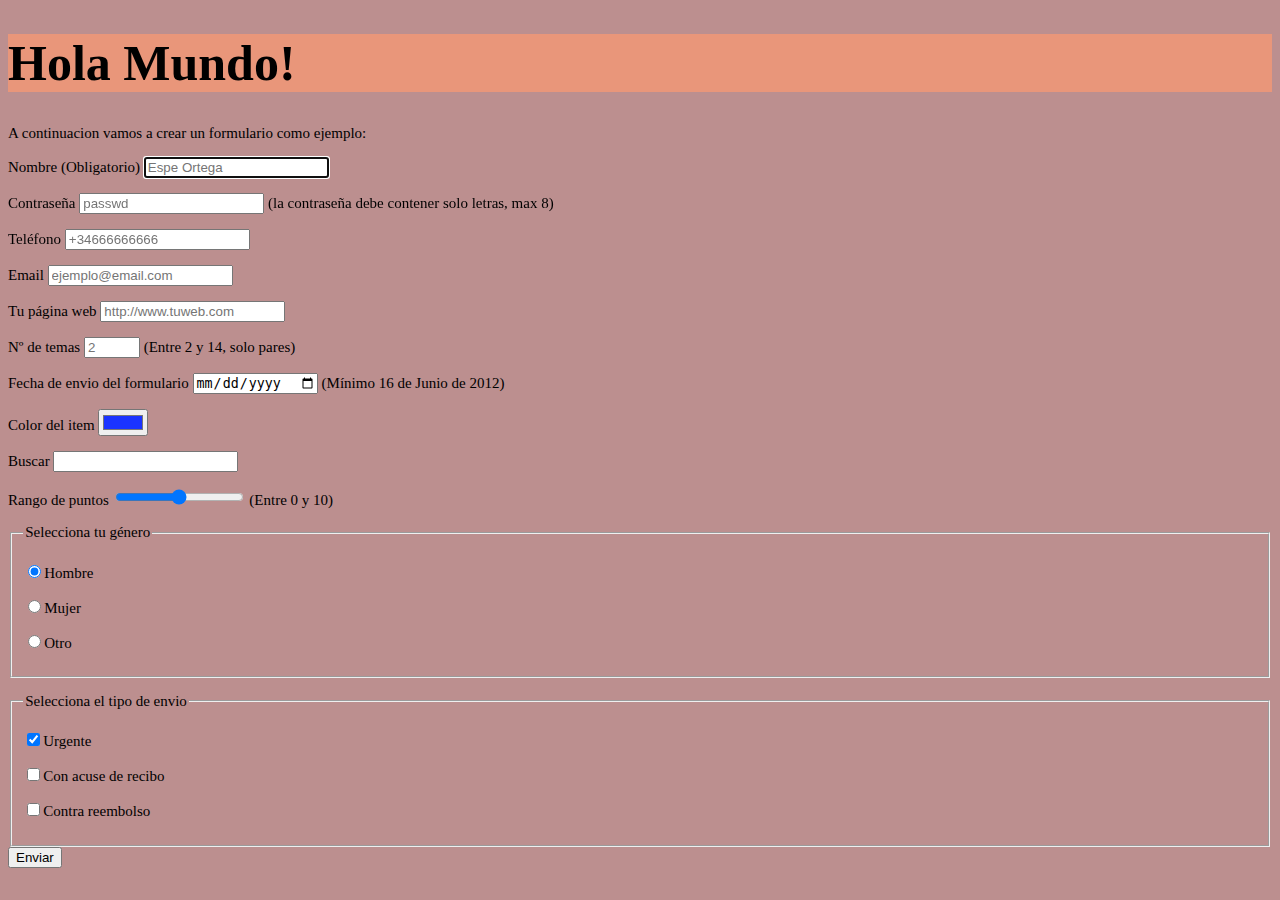
<file: index.html>
<!DOCTYPE HTML>
<html lang="es">
<head>
     <link href="./google.css" rel="stylesheet" type="text/css">
    <meta charset="UTF-8">
    <title> Hola Mundo! </title>
</head>
    
<body>
   <h1> Hola Mundo!</h1> 
<p> A continuacion vamos a crear un formulario como ejemplo: </p>
    <form id= "form-order">
    <p>
        <label for="name">Nombre (Obligatorio)</label>
        <input type="text" name="name" id="name"
        placeholder= "Espe Ortega"
        autofocus
        autocomplete
        required>
    </p>
        
    <p>
        <label for="passwd"> Contraseña </label>
        <input type="password" name="passwd" id="passwd"
        placeholder= "passwd"
        pattern= "[a-z]{1,8}"
        required/> (la contraseña debe contener solo letras, max 8)
    </p>
    <p>
        <label for="phone">Teléfono</label>
        <input type="tel" name="phone" id="phone"
        placeholder="+34666666666">
    </p>
    <p>
      <label for="email"> Email </label>
      <input type="email" name="email" id="email"
      placeholder="ejemplo@email.com"
      autocomplete>
    </p>
    <p>
      <label for="website"> Tu página web</label>
      <input type="url" name="website" id="website"
      placeholder="http://www.tuweb.com">
    </p>
    <p>
      <label for="numberexample"> Nº de temas </label>
      <input type="number" name="numberexample" id="numberexample" 
        min="2" max="14" 
        placeholder="2"
        step="2"> (Entre 2 y 14, solo pares)
    </p>
    <p>
      <label for="deliverydate">Fecha de envio del formulario</label>
      <input type="date" name="deliverydate" id="deliverydate"
        min="2012-07-16"> (Mínimo 16 de Junio de 2012)
    </p>
    <p>
       <label for="colorexample">Color del item</label>
       <input type="color" name="colorexample" id="colorexample" value="#1A33FF">
    </p>
    <p>
        <label for="search">Buscar</label>
        <input type="search" name="search" id="search">
    </p>
    <p>
        <label for="points">Rango de puntos</label>
        <input type="range" name="points" id="points"
               min="0" max="10"> (Entre 0 y 10)  
    </p>
    <p>
     <fieldset>
         <legend>Selecciona tu género</legend>
         <p><label><input type="radio" name="priority" value="Hombre" checked>Hombre</label></p>
         <p><label><input type="radio" name="priority" value="Mujer">Mujer </label></p>
         <p><label><input type="radio" name="priority" value="Otro">Otro </label></p>
    </fieldset>
    <p>
    <fieldset>
    <legend> Selecciona el tipo de envio </legend>
        <p><label><input type="checkbox" name="deliverytype" value="urgente" checked>Urgente</label></p>
        <p><label><input type="checkbox" name="deliverytype" value="acuse">Con acuse de recibo</label></p>
        <p><label><input type="checkbox" name="deliverytype" value="reembolso">Contra reembolso </label></p>
    </fieldset>
    
    
    <input type="submit" name="submit" value="Enviar">
    </form> 
    
    

    
</body>
</html>
</file>
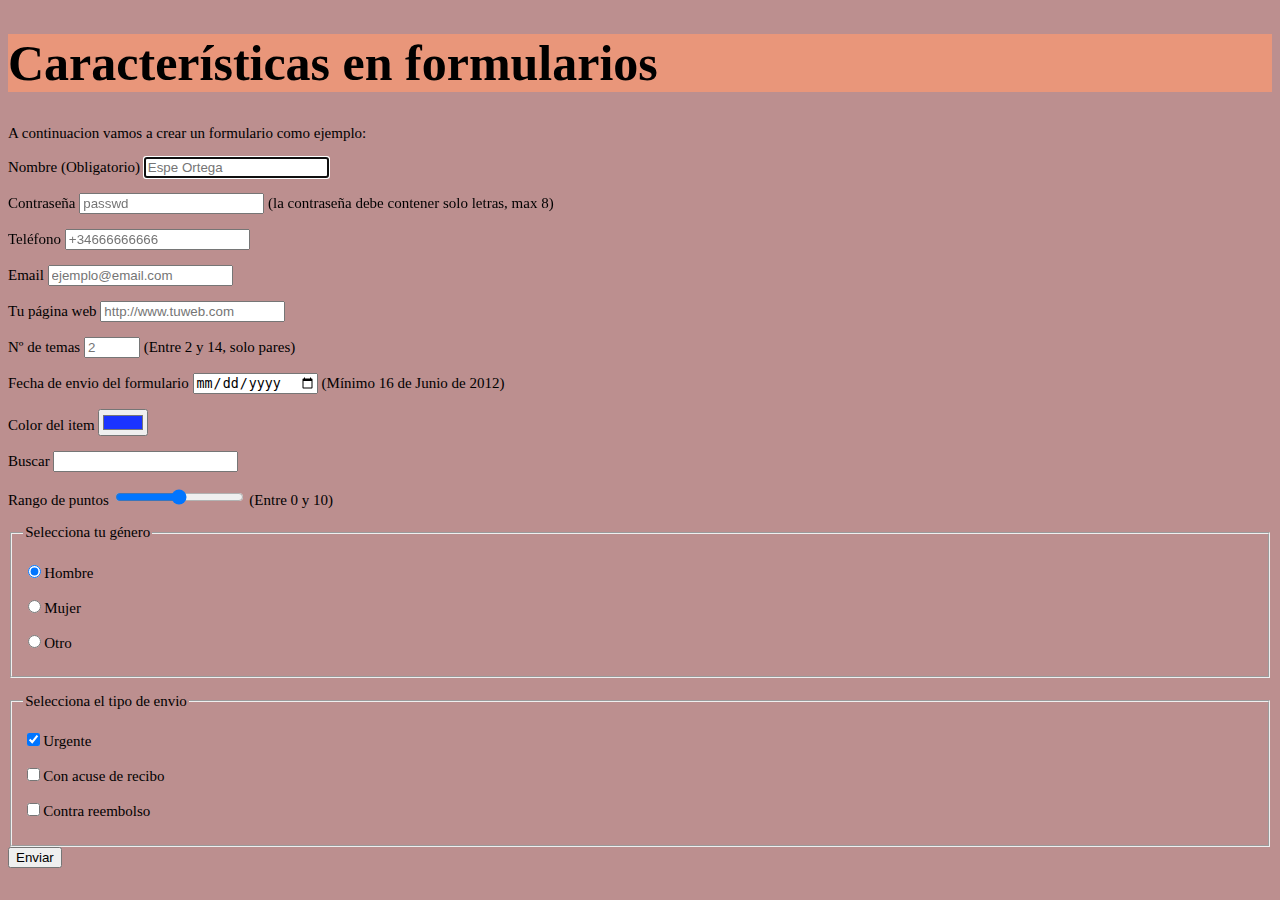
<file: cursogoogle.html>
<!DOCTYPE HTML>
<html lang="es">
<head>
     <link href="./google.css" rel="stylesheet" type="text/css">
    <meta charset="UTF-8">
    <title> Nuevas caracteristicas de HTML5 cambiado </title>
</head>
    
<body>
   <h1> Características en formularios</h1> 
<p> A continuacion vamos a crear un formulario como ejemplo: </p>
    <form id= "form-order">
    <p>
        <label for="name">Nombre (Obligatorio)</label>
        <input type="text" name="name" id="name"
        placeholder= "Espe Ortega"
        autofocus
        autocomplete
        required>
    </p>
        
    <p>
        <label for="passwd"> Contraseña </label>
        <input type="password" name="passwd" id="passwd"
        placeholder= "passwd"
        pattern= "[a-z]{1,8}"
        required/> (la contraseña debe contener solo letras, max 8)
    </p>
    <p>
        <label for="phone">Teléfono</label>
        <input type="tel" name="phone" id="phone"
        placeholder="+34666666666">
    </p>
    <p>
      <label for="email"> Email </label>
      <input type="email" name="email" id="email"
      placeholder="ejemplo@email.com"
      autocomplete>
    </p>
    <p>
      <label for="website"> Tu página web</label>
      <input type="url" name="website" id="website"
      placeholder="http://www.tuweb.com">
    </p>
    <p>
      <label for="numberexample"> Nº de temas </label>
      <input type="number" name="numberexample" id="numberexample" 
        min="2" max="14" 
        placeholder="2"
        step="2"> (Entre 2 y 14, solo pares)
    </p>
    <p>
      <label for="deliverydate">Fecha de envio del formulario</label>
      <input type="date" name="deliverydate" id="deliverydate"
        min="2012-07-16"> (Mínimo 16 de Junio de 2012)
    </p>
    <p>
       <label for="colorexample">Color del item</label>
       <input type="color" name="colorexample" id="colorexample" value="#1A33FF">
    </p>
    <p>
        <label for="search">Buscar</label>
        <input type="search" name="search" id="search">
    </p>
    <p>
        <label for="points">Rango de puntos</label>
        <input type="range" name="points" id="points"
               min="0" max="10"> (Entre 0 y 10)  
    </p>
    <p>
     <fieldset>
         <legend>Selecciona tu género</legend>
         <p><label><input type="radio" name="priority" value="Hombre" checked>Hombre</label></p>
         <p><label><input type="radio" name="priority" value="Mujer">Mujer </label></p>
         <p><label><input type="radio" name="priority" value="Otro">Otro </label></p>
    </fieldset>
    <p>
    <fieldset>
    <legend> Selecciona el tipo de envio </legend>
        <p><label><input type="checkbox" name="deliverytype" value="urgente" checked>Urgente</label></p>
        <p><label><input type="checkbox" name="deliverytype" value="acuse">Con acuse de recibo</label></p>
        <p><label><input type="checkbox" name="deliverytype" value="reembolso">Contra reembolso </label></p>
    </fieldset>
    
    
    <input type="submit" name="submit" value="Enviar">
    </form> 
    
    

    
</body>
</html>
</file>
<file: google.css>
h1{
    font-family: serif;
    font-size: 50px;
    font-weight: bold;
    color: black;
    background-color: darksalmon;
    background-clip: none;
}
body{
    font-family: serif;
    font-size: 15px;
    background-color: rosybrown;
    background-clip: none;
}
</file>
